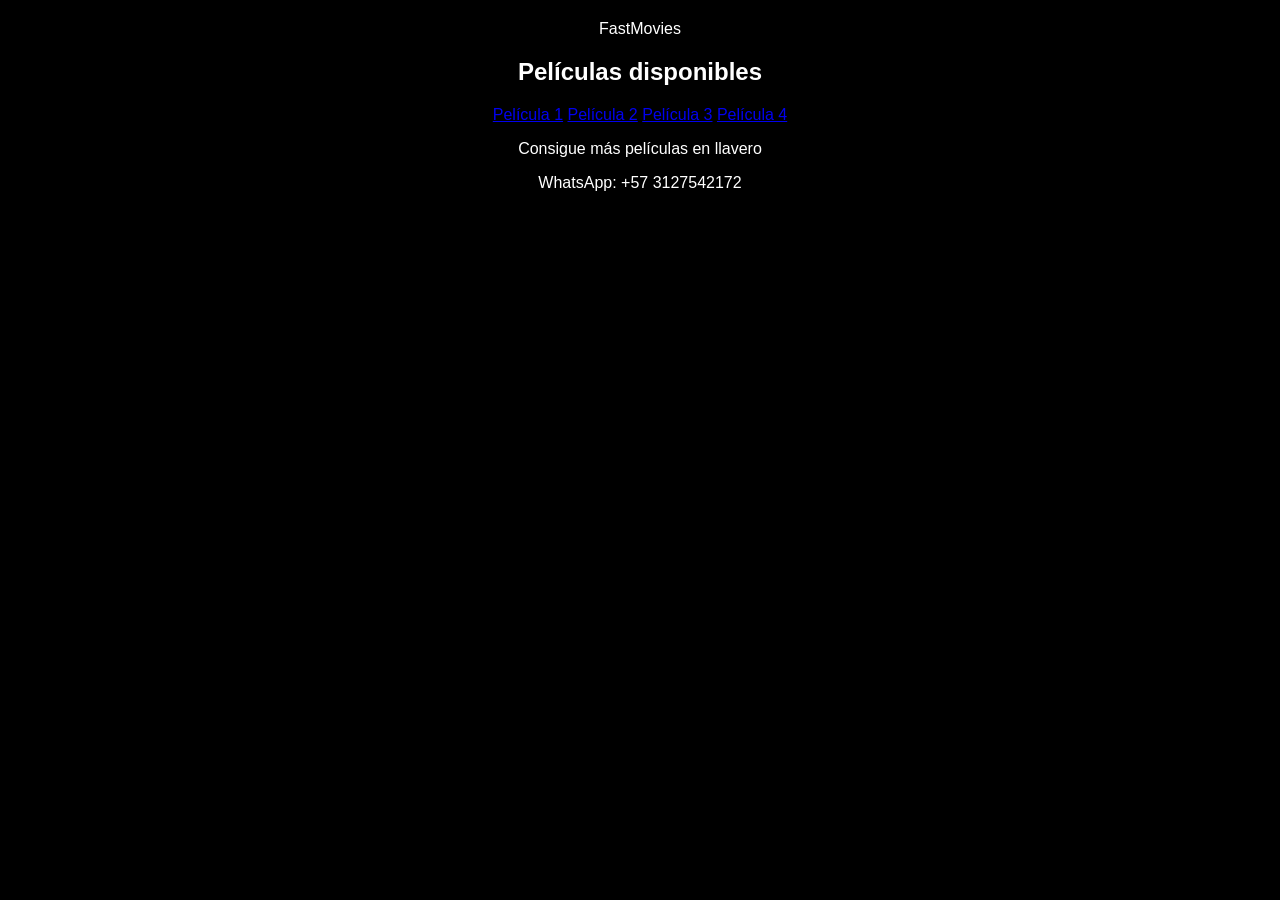
<file: index.html>
<!DOCTYPE html>
<html>

<head>
<meta name="viewport" content="width=device-width, initial-scale=1">
<title>FastMovies</title>
<link rel="stylesheet" href="estilos.css">
</head>

<body>

<header>
FastMovies
</header>

<h2>Películas disponibles</h2>

<div class="catalogo">

<a href="ver.html?id=1001" class="pelicula">Película 1</a>
<a href="ver.html?id=1002" class="pelicula">Película 2</a>
<a href="ver.html?id=1003" class="pelicula">Película 3</a>
<a href="ver.html?id=1004" class="pelicula">Película 4</a>

</div>

<footer>
<p>Consigue más películas en llavero</p>
<p>WhatsApp: +57 3127542172</p>
</footer>

</body>
</html>
</file>
<file: estilos.css>
body{
  margin:0;
  padding:20px;
  background:#000;
  color:white;
  font-family:Arial, sans-serif;
  text-align:center;
}

#contenedor{
  max-width:600px;
  margin:auto;
}

.poster{
  width:100%;
  border-radius:20px;
  box-shadow:0 0 25px rgba(255,255,255,.15);
}

#titulo{
  margin-top:20px;
  margin-bottom:10px;
  font-size:32px;
}

#info{
  color:#bdbdbd;
  font-size:16px;
  margin-bottom:20px;
}

#sinopsis{
  line-height:1.7;
  color:#e0e0e0;
  margin-bottom:25px;
}

.boton-rojo{
  background:#e50914;
  color:white;
  border:none;
  padding:16px 32px;
  font-size:18px;
  border-radius:12px;
  cursor:pointer;
  transition:.3s;
}

.boton-rojo:hover{
  transform:scale(1.05);
}

.video-container{
  display:none;
  margin-top:25px;
}

iframe{
  width:100%;
  height:70vh;
  border:none;
  border-radius:15px;
}

.malusi-card{
  margin-top:40px;
  padding:25px;
  background:linear-gradient(
    180deg,
    #151515,
    #0b0b0b
  );
  border-radius:20px;
  text-align:center;
  border:1px solid rgba(255,255,255,.08);
  box-shadow:0 0 25px rgba(255,255,255,.08);
}

.malusi-logo{
  width:140px;
  height:auto;
  border-radius:50%;
  margin-bottom:10px;
}

.malusi-card h2{
  margin:10px 0;
}

.subtitulo-malusi{
  color:#ff8fd3;
  font-size:14px;
  margin-top:-5px;
  margin-bottom:15px;
}

.malusi-card p{
  color:#d0d0d0;
  line-height:1.7;
}

.redes{
  display:flex;
  justify-content:center;
  flex-wrap:wrap;
  gap:12px;
  margin-top:20px;
}

.redes a{
  text-decoration:none;
  background:#e50914;
  color:white;
  padding:12px 18px;
  border-radius:12px;
  transition:.3s;
  font-weight:bold;
}

.redes a:hover{
  transform:scale(1.05);
}

@media(max-width:600px){

  body{
    padding:15px;
  }

  #titulo{
    font-size:28px;
  }

  iframe{
    height:60vh;
  }

}
</file>
